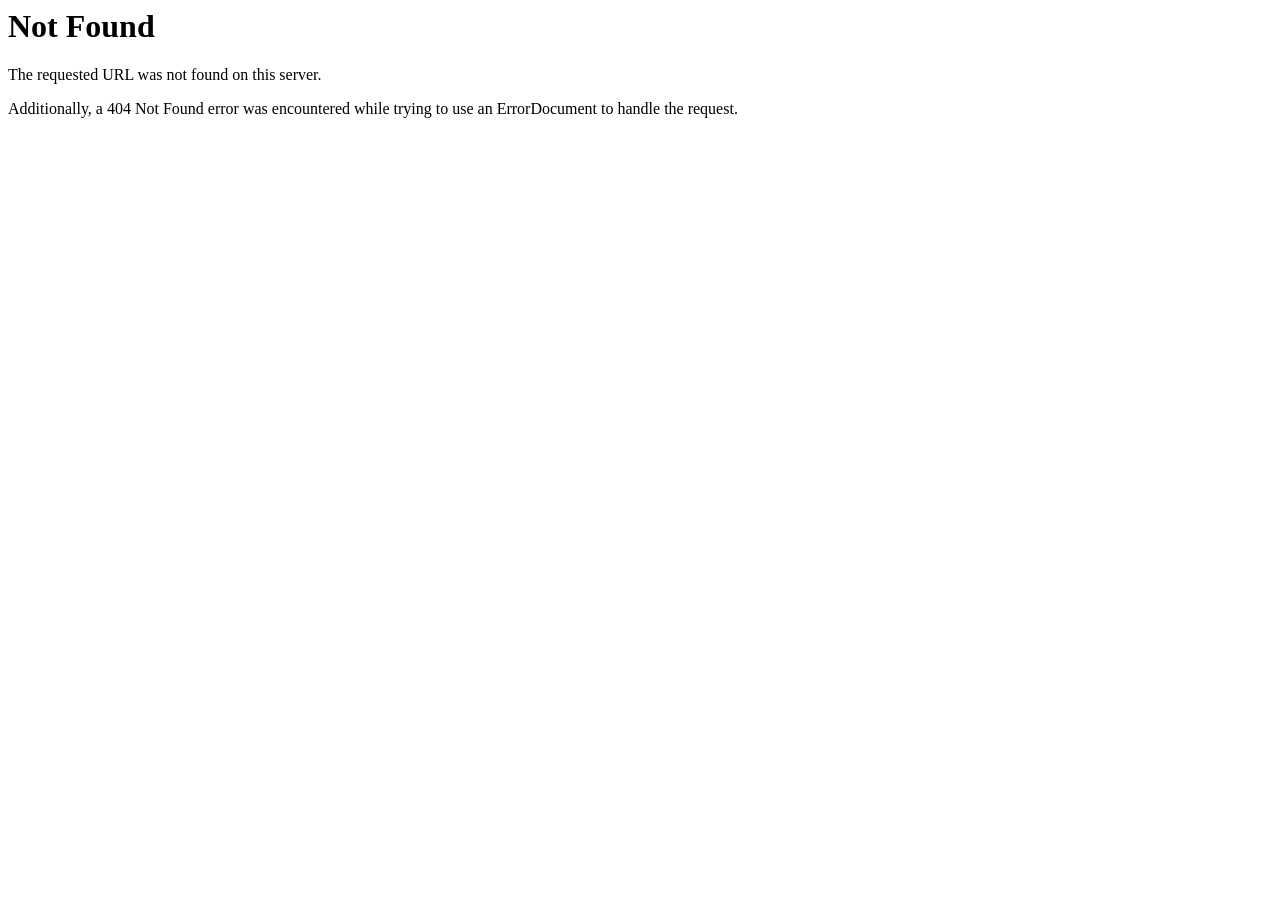
<file: codecanyon-wJcrPs0d-milkyway-multivendor-milk-subscription-app-daily-milk-grocery-delivery-app-full-solution/MilkMan Webcode1.3/assets/css/vendors/preloader.html>
<!DOCTYPE HTML PUBLIC "-//IETF//DTD HTML 2.0//EN">
<html><head>
<title>404 Not Found</title>
</head><body>
<h1>Not Found</h1>
<p>The requested URL was not found on this server.</p>
<p>Additionally, a 404 Not Found
error was encountered while trying to use an ErrorDocument to handle the request.</p>
</body></html>
</file>
